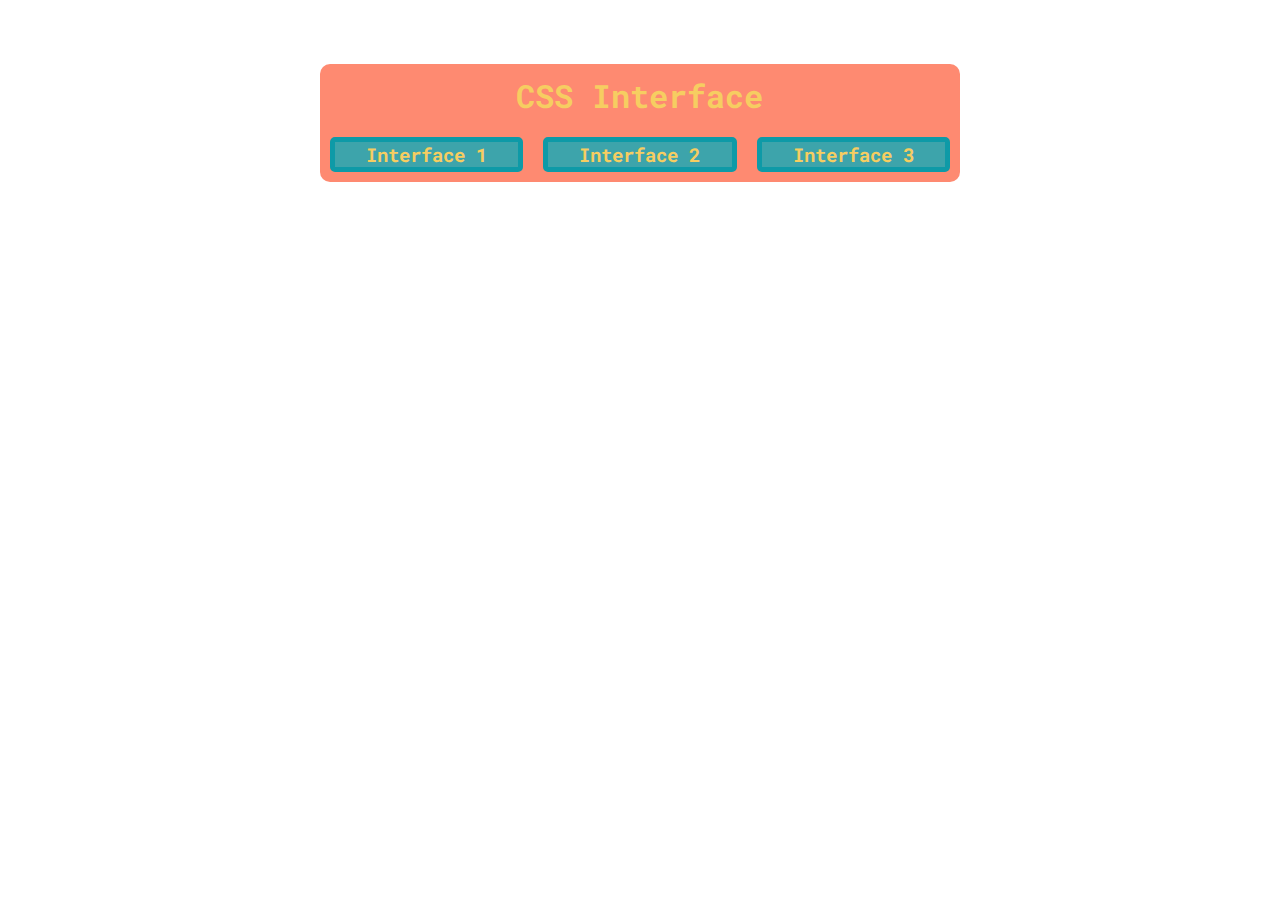
<file: index.html>
<!DOCTYPE html>
<html lang="en">
  <head>
    <meta charset="UTF-8" />
    <meta name="viewport" content="width=device-width, initial-scale=1.0" />
    <link rel="stylesheet" href="css/style.css">
    <link href="https://fonts.googleapis.com/css2?family=Roboto+Mono&display=swap" rel="stylesheet">
    <title>CSS Mock Challenge</title>
  </head>
  <body>
    <div class="main">
      <header class="head">
          <h1>CSS Interface</h1>
      </header>
      <div class="interface1">
          <a href="interface1.html"><h3>Interface 1</h3></a>
      </div>
      <div class="interface2">
          <a href="interface2.html"><h3>Interface 2</h3></a>
      </div>
      <div class="interface3">
          <a href="interface3.html"><h3>Interface 3</h3></a>
      </div>
    </div>
  </body>
</html>
</file>
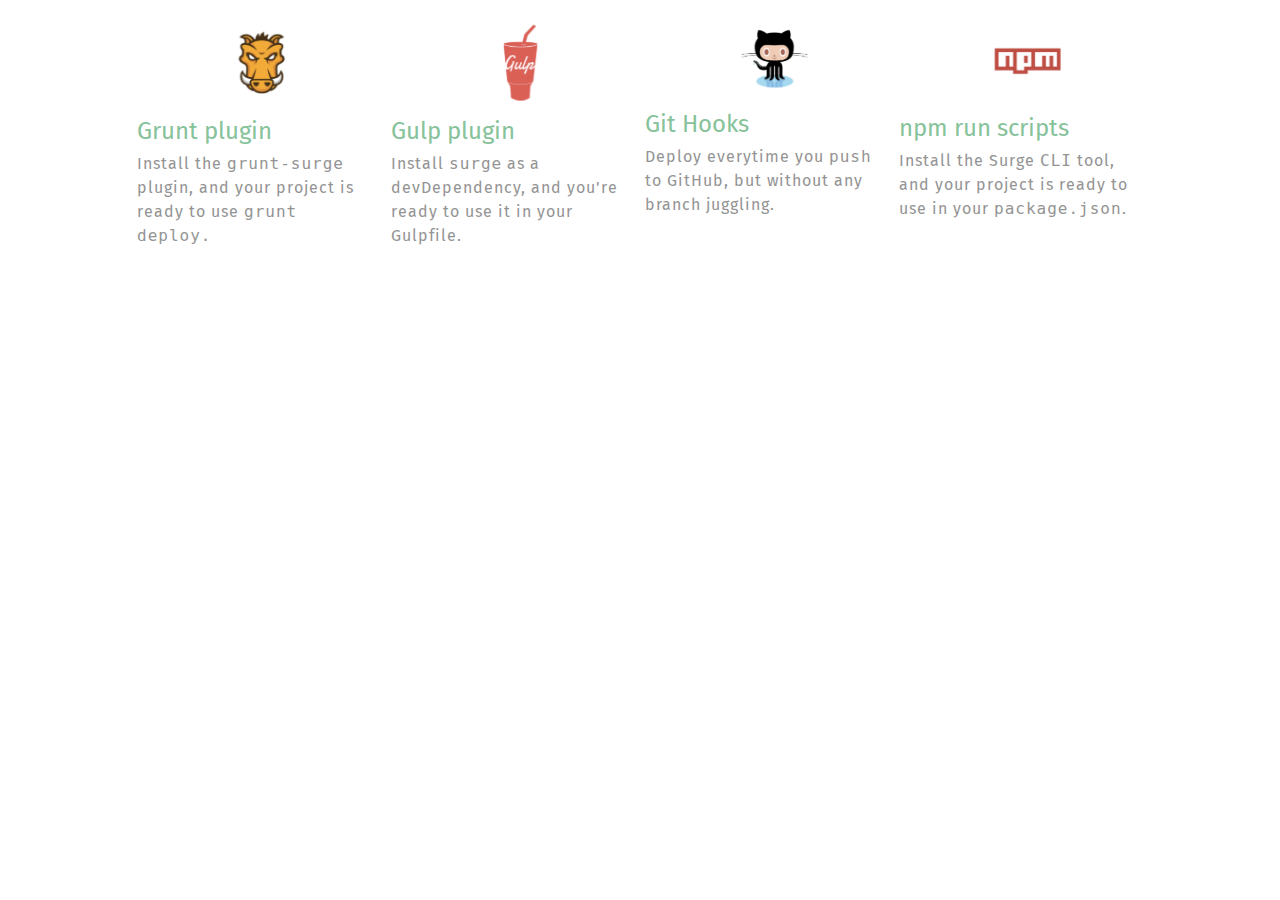
<file: interface1.html>
<!DOCTYPE html>
<html lang="en">
  <head>
    <meta charset="UTF-8" />
    <meta name="viewport" content="width=device-width, initial-scale=1.0" />
    <link rel="stylesheet" href="css/style-interface1.css">
    <link href="https://fonts.googleapis.com/css2?family=Fira+Sans:ital,wght@0,300;1,400&display=swap" rel="stylesheet">
    <title>Interface 1</title>
  </head>
  <body>
    <!-- Your code here -->
    <div class="grunt">
        <img src="images/grunt.png" alt="Grunt Image" class="center">
        <h2>Grunt plugin</h2>
        <p>Install the <code>grunt-surge</code> plugin, and your project is ready to use <code>grunt deploy.</code></p>
    </div>
    <div class="gulp">
        <img src="images/gulp.png" alt="Gulp Image" class="center">
        <h2>Gulp plugin</h2>
        <p>Install <code>surge</code> as a devDependency, and you're ready to use it in your Gulpfile.</p>
    </div>
    <div class="git">
        <img src="images/git.png" alt="Git Image" class="center">
        <h2>Git Hooks</h2>
        <p>Deploy everytime you <code>push</code> to GitHub, but without any branch juggling.</p>
    </div>
    <div class="scripts">
        <img src="images/npm.png" alt="NPM Image" class="center">
        <h2>npm run scripts</h2>
        <p>Install the Surge  <code>CLI</code> tool, and your project is ready to use  in your <code>package.json</code>.</p>
    </div>
  </body>
</html>
</file>
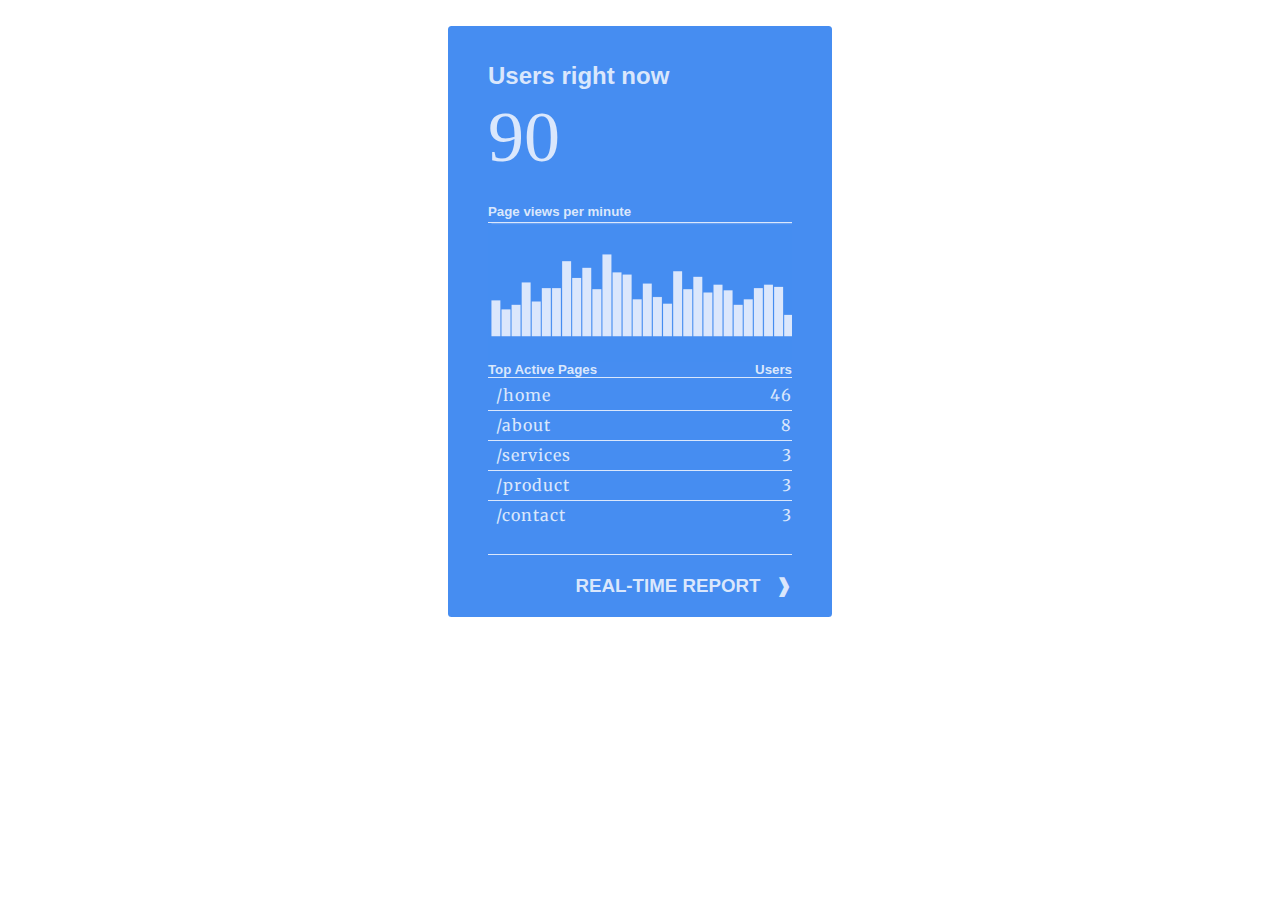
<file: interface2.html>
<!DOCTYPE html>
<html lang="en">
  <head>
    <meta charset="UTF-8" />
    <meta name="viewport" content="width=device-width, initial-scale=1.0" />
    <link rel="stylesheet" href="css/style-interface2.css">
    <link href="https://fonts.googleapis.com/css2?family=Roboto+Mono&display=swap" rel="stylesheet">
    <link href="https://fonts.googleapis.com/css2?family=Merriweather:wght@300&display=swap" rel="stylesheet">
    <title>Interface 2</title>
  </head>
  <body>
    <!-- Your code here -->
    <div class="main">
    <div class="active-users">
        <h4>Users right now</h4>
        <h1>90</h1>
    </div>
    <div class="views">
        <h5>Page views per minute</h5>
    </div>
    <div class="graph">
        <img src="images/chart.png" alt="Graph" class="center">
    </div>
    <div class="pages">
        <h5 class="border">Top Active Pages</h5>
        <p class="border"> /home</p>
        <p class="border">/about</p>
        <p class="border">/services</p>
        <p class="border">/product</p>
        <p>/contact</p>
    </div>
    <div class="pages-users">
        <h5 class="border">Users</h5>
        <p class="border">46</p>
        <p class="border">8</p>
        <p class="border">3</p>
        <p class="border">3</p>
        <p>3</p>
    </div>
    <div class="report">
        <h3>REAL-TIME REPORT &nbsp; &#x2771;</h3>
    </div>
    </div>
  </body>
</html>
</file>
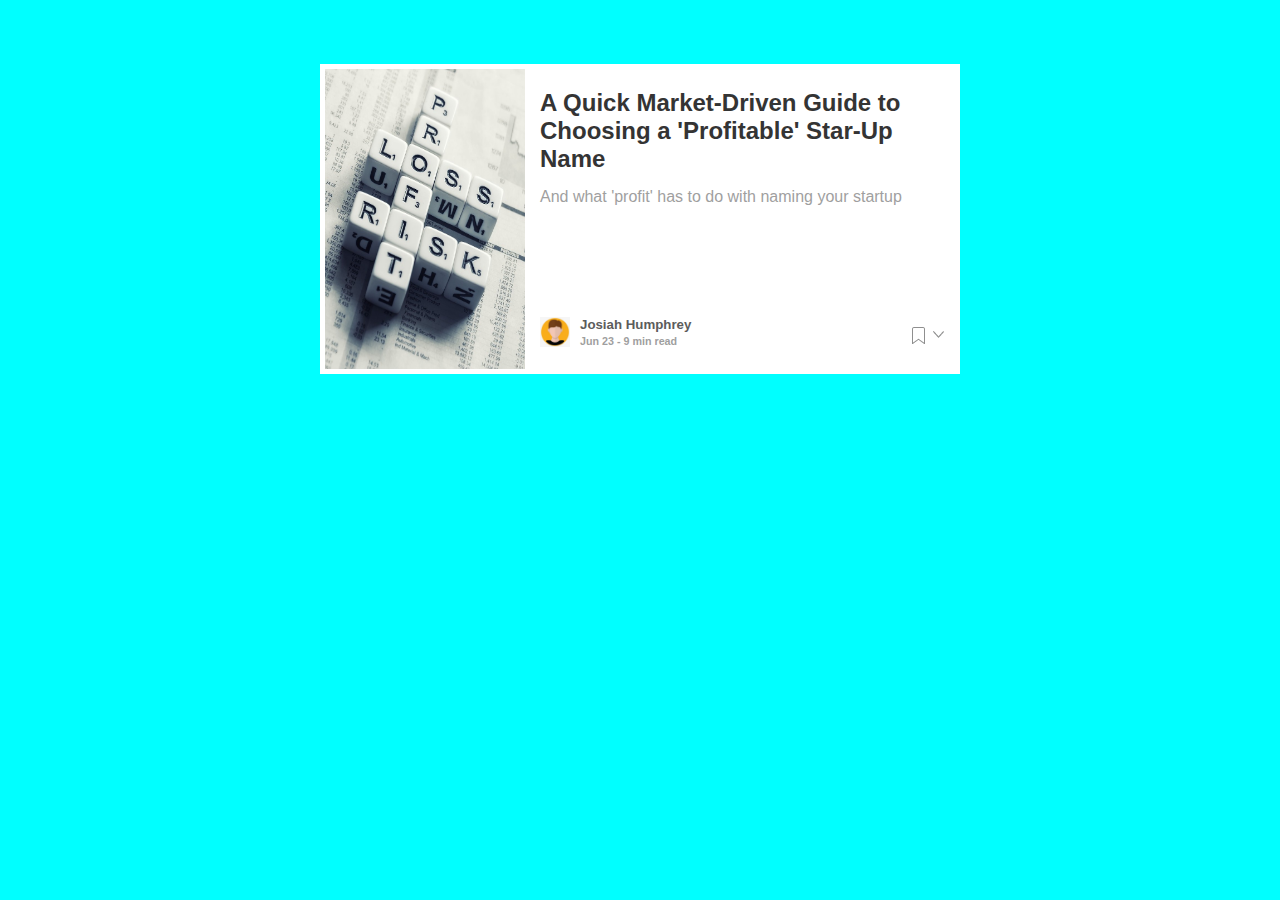
<file: interface3.html>
<!DOCTYPE html>
<html lang="en">
  <head>
    <meta charset="UTF-8" />
    <meta name="viewport" content="width=device-width, initial-scale=1.0" />
    <link rel="stylesheet" href="css/style-interface3.css">
    <title>Interface 3</title>
  </head>
  <body>
    <div class="main">
        <img src="images/startup-profit-risk.jpg" alt="Startup profit loss" class="image">
            <div class="head">
                <h2>A Quick Market-Driven Guide to Choosing a 'Profitable' Star-Up Name</h2>
            </div>
            <div class="content">
                <p>And what 'profit' has to do with naming your startup</p>
            </div>
         <img src="images/save.png" alt="Save" class="save">
        <img src="images/avatar.png" alt="Profile Picture" class="profile">
        <footer class="footer">
            <h5>Josiah Humphrey</h5>
            <h6>Jun 23 - 9 min read</h6>
        </footer>
    </div>
  </body>
</html>
</file>
<file: css/style.css>
* {
    margin: 0;
    padding: 0;
}

.main{
    margin: 5% 15% 5% 15%;
    width: auto;
    border-radius: 10px;
    font-family: 'Roboto Mono', monospace, Arial, Helvetica, sans-serif;
    background-color: #fe8a71;
    color: #f6cd61;
    display: grid;
    grid-template-columns: auto;
    grid-template-rows: auto;
    grid-template-areas:
    "head"
    "interface1"
    "interface2"
    "interface3";
}
a {
    text-decoration: none;
    color: #f6cd61;
}
a:hover{
    color: #fe8a71;
}
h3{
    font-family: 'Roboto Mono', monospace, Arial, Helvetica, sans-serif;
}
.head{
    grid-area: head;
    text-align: center;
    margin: 10px;
}
.interface1{
    grid-area: interface1;
    text-align: center;
    background-color: #3da4ab;
    border: 5px solid #0e9aa7;
    border-radius: 5px;
    margin: 10px;
}
.interface2{
    grid-area: interface2;
    text-align: center;
    background-color: #3da4ab;
    border: 5px solid #0e9aa7;
    border-radius: 5px;
    margin: 10px;
}
.interface3{
    grid-area: interface3;
    text-align: center;
    background-color: #3da4ab;
    border: 5px solid #0e9aa7;
    border-radius: 5px;
    margin: 10px;
}
@media (min-width: 736px){
    .main{
        margin: 5% 25% 5% 25%;
        width: auto;
        display: grid;
        grid-template-columns: 1fr 1fr 1fr;
        grid-template-rows: auto;
        grid-template-areas:
        "head head head"
        "interface1 interface2 interface3"
    }
}
</file>
<file: css/style-interface1.css>
* {
    margin: 0;
    padding: 0;
}

body{
    background-color: #ffffff;
    color: #949494;

    display: grid;
    grid-template-columns: 1fr 1fr 1fr 1fr 1fr 1fr;
    grid-template-rows: auto;
    grid-template-areas:
    "grunt grunt grunt grunt grunt grunt"
    "gulp gulp gulp gulp gulp gulp"
    "git git git git git git"
    "scripts scripts scripts scripts scripts scripts";
    grid-gap: 10px;
    padding: 10px;
}
h2{
    color: #86c29a;
    font: 24px 'Fira Sans', sans-serif;
    line-height: 1.7em;
}
p{
    font: 16px 'Fira Sans', sans-serif;
    letter-spacing: 1px;
    line-height: 1.5em;
}
.center {
    display: block;
    margin-left: auto;
    margin-right: auto;
    width: 50%;
}

.grunt{
    grid-area: grunt;

}

.gulp {
    grid-area: gulp;

}

.git {
    grid-area: git;

}

.scripts {
    grid-area: scripts;

}

@media (min-width: 480px){
    body{
        font-size: 1.5em;
        width: auto;
        display: grid;
        grid-template-columns: 1fr 1fr 1fr 1fr;
        grid-template-rows: auto;
        grid-template-areas: 
        "grunt grunt gulp gulp"
        "git git scripts scripts";
        grid-gap: 10px;
    }
}
@media (min-width: 1024px){
    body{
        font-size: 1.7em;
        width: auto;
        display: grid;
        grid-template-columns: 1fr 1fr 1fr 1fr 1fr 1fr 1fr 1fr 1fr 1fr;
        grid-template-rows: auto;
        grid-template-areas: 
        ". grunt grunt gulp gulp git git scripts scripts";
        grid-gap: 10px;
    }
}
</file>
<file: css/style-interface2.css>
* {
    margin: 0;
    padding: 0;
}

.main{
    margin: 2% 35% 2% 35%;
    width: auto;
    font-family: Arial, Helvetica, sans-serif;
    background-color: #468df1;
    color: #dae7fc;
    border-radius: 3.5px;
    display: grid;
    grid-template-columns: 1fr 1fr 1fr 1fr 1fr 1fr ;
    grid-template-rows: auto;
    grid-template-areas:
    "active-users active-users active-users active-users active-users active-users"
    "views views views views views views"
    "graph graph graph graph graph graph"
    "pages pages pages pages pages pages-users"
    "report report report report report report";
    padding: 30px 40px 20px 40px;
}
h4{
    font-size: 24px;
    line-height: 1.7em;
}
h1{
    font: 72px normal;
    margin-bottom: 25px;
}
h5 {
    margin-bottom: 3px;
}
p{
    font: 16px 'Merriweather', serif;
    letter-spacing: 1px;
    line-height: 1.8em;
    text-indent: .5em;
}
.border{
    border-bottom: 1px solid #dae7fc;

}
.center {
    display: block;
    margin-left: auto;
    margin-right: auto;
    width: 100%;
}
.active-users{
    grid-area: active-users;
}

.views {
    grid-area: views;
    border-bottom: 1px solid #dae7fc;


}
.graph {
    grid-area: graph;
}

.pages {
    grid-area: pages;
    margin-bottom: 25px;


}
.pages-users {
    grid-area: pages-users;
    text-align: end;
       margin-bottom: 25px;

}

.report {
    grid-area: report;
    text-align: end;
    padding-top: 20px;
    border-top: 1px solid #dae7fc;
    margin-bottom: 0;
}


@media (max-width: 480px){
    .main{
        font-size: 1em;
        margin: 2% 15% 2% 15%;
        width: auto;
    }
    h4, h5, h3, p{
        font-size: .8em;
    }
    h1{
        font-size: 3em; 
    }
}
@media (min-width: 480px) and (max-width: 1024px){
    .main{
        margin: 2% 25% 2% 25%;
        width: auto;
    }
}
</file>
<file: css/style-interface3.css>
* {
    margin: 0;
    padding: 0;
}
body{
    background-color: aqua;
}

.main{
    margin: 5% 25% 5% 25%;
    background-color: #fff;
    font-family: Arial, Helvetica, sans-serif;
    display: grid;
    grid-template-columns: 1fr auto 1fr 1fr;
    grid-template-rows: auto;
    grid-template-areas:
    "image head head head"
    "image content  content content"
    "image . . ."
    "image profile footer  save";
}
h5{
    color: #5c5c5c;
}
h6{
    color: #9f9f9f;
}

.head{
    grid-area: head;
    color: #343434;
    margin: 25px 20px 5px 10px;

}
.content{
    grid-area: content;
    color: #9f9f9f;
    margin: 10px 10px;
    padding: 0px 20px 0px 0px;
}
.image{
    grid-area: image;
    max-width: 200px;
    height: 300px;
    margin: 5px;
}
.footer{
    grid-area: footer;
    line-height: 1em;
    padding: 25px 0px;
}
.profile{
    grid-area: profile;
    max-width: 30px;
    height: auto;
    margin: 25px 10px 20px 10px;
}
.save{
    grid-area: save;
    justify-self: end;
    align-self: center;
}

@media (max-width: 768px){
    .main{
        margin: 5% 10% 5% 10%;
    }
}
@media (max-width: 438px){
    .main{
        margin: 5% 0% 5% 0%;
    }
    .image{
        max-width: 150px;
        height: 200px;
        margin: 5px;
    }
    h2, p{
        font-size: 1em;
    }
    h5, h6{
        font-size: .5em;
    }
    .head{
        margin: 15px 20px 0px 10px;
    }
}
</file>
